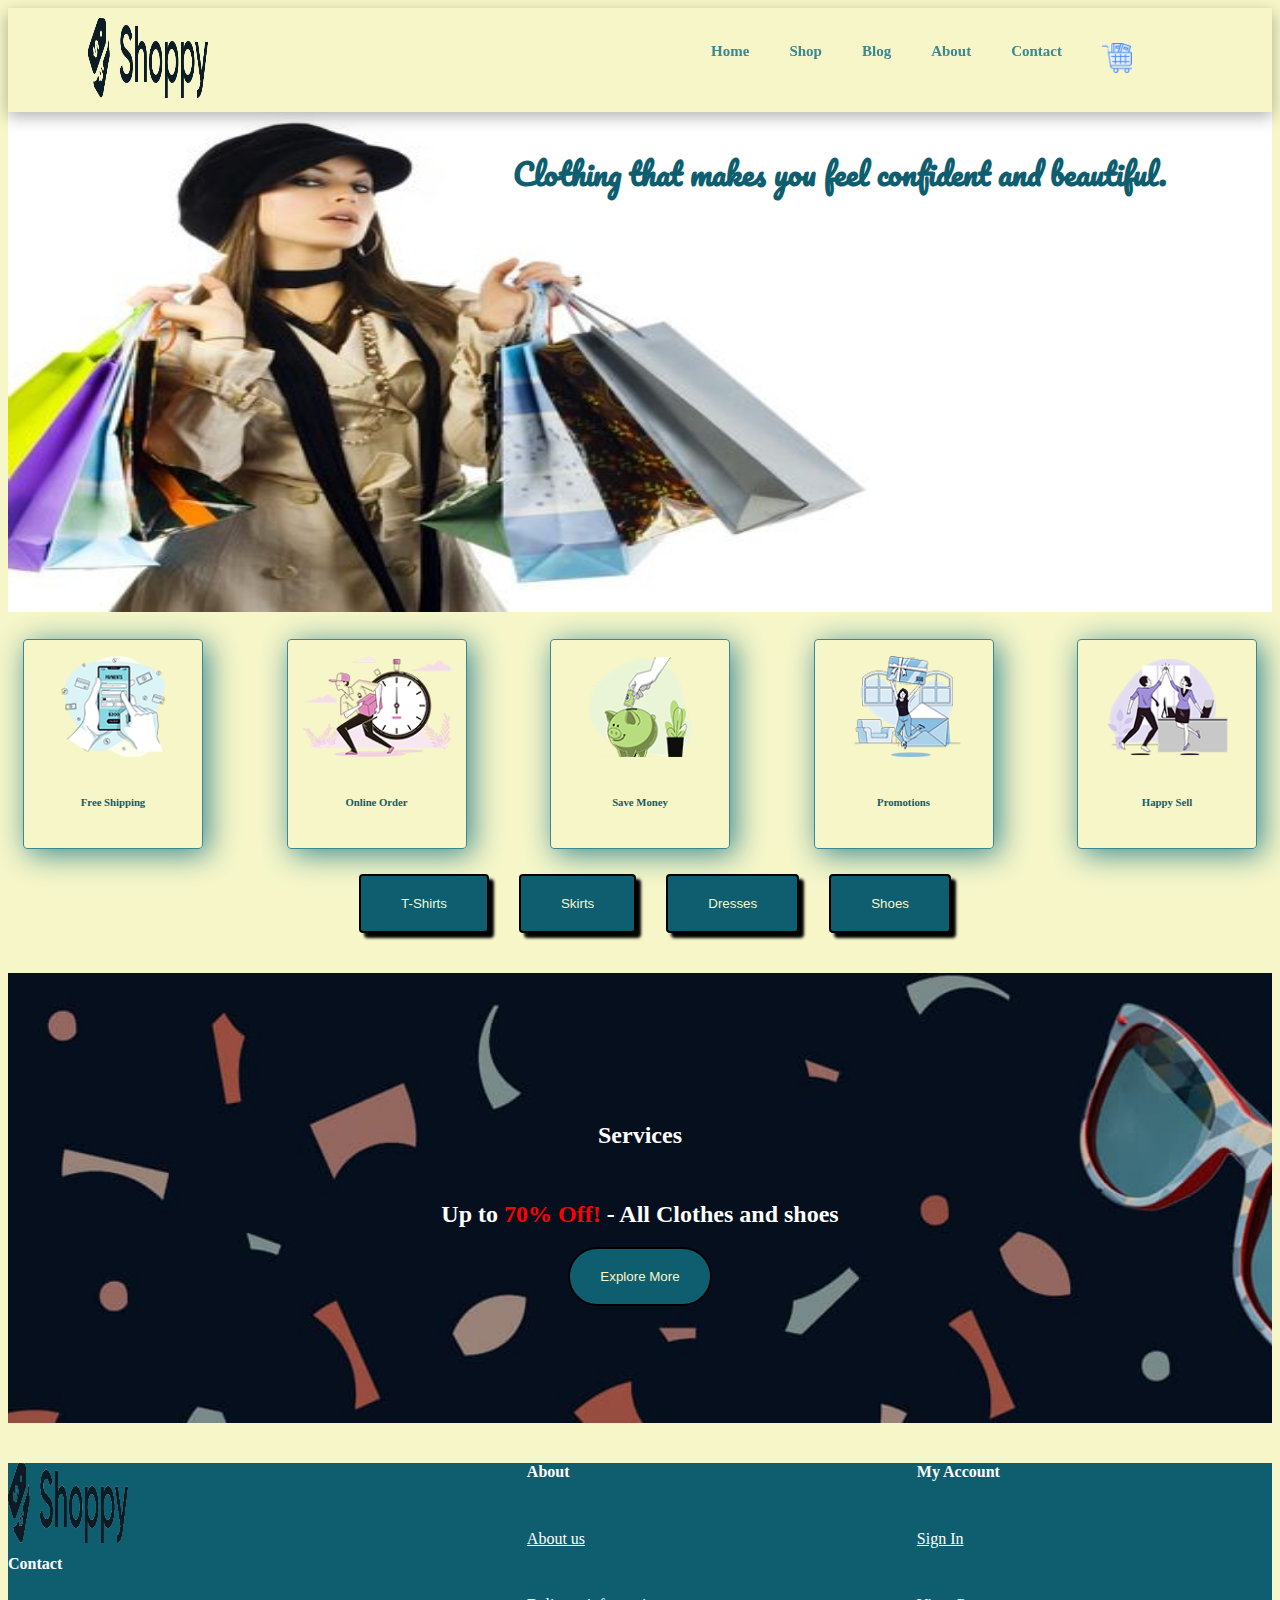
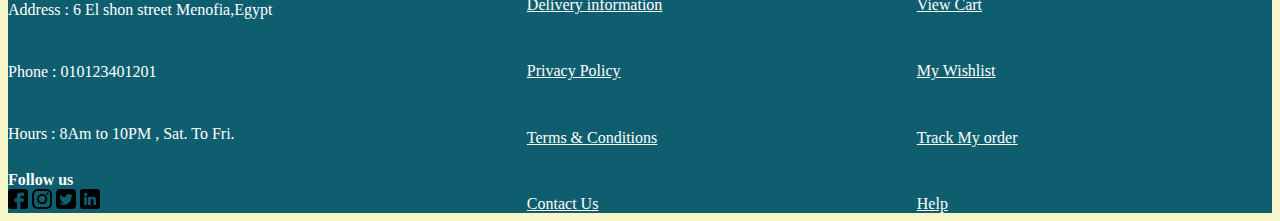
<file: index.html>
<!DOCTYPE html>
<html lang="en">

<head>
  <meta charset="UTF-8">
  <meta http-equiv="X-UA-Compatible" content="IE=edge">
  <meta name="viewport" content="width=device-width, initial-scale=1.0">
  <title>E-commerce Website</title>
  <link href="style.css" rel="stylesheet">
  <link rel="stylesheet" href="https://cdnjs.cloudflare.com/ajax/libs/font-awesome/4.7.0/css/font-awesome.min.css">
</head>

<body>
  <section id="header">
    <a href="#"><img src="images/logo.png" id="logo" class="logo" alt="logo-image"></a>

    <div id="navbar">
      <ul>
        <li><a class="active" href="index.html">Home</a></li>
        <li><a  href="shop.html">Shop</a></li>
        <li><a  href="blog.html">Blog</a></li>
        <li><a  href="about.html">About</a></li>
        <li><a  href="contact.html">Contact</a></li>
        <li><a  href="cart.html"><img src="images/card.png" style="height: 30px; width: 30px;"></a></li>
        <li><span id="display"></span></li>

      </ul>
    </div>
  </section>

  <div class="slideshow-container">
    <div class="mySlides fade">
      <img src="images/banner/b3.jpg" style="width:100%; height: 500px">
      <div class="text">
        <h2 id="txtimage1">Clothing that makes you feel confident and beautiful.</h2>
      </div>
    </div>

    <div class="mySlides fade">
      <img src="images/banner/b4.jpg" style="width:100%; height: 500px">
      <div class="text">
        <h2 id="txtimage2">Fashion that fits your lifestyle..</h2>
      </div>
    </div>

    <div class="mySlides fade">
      <img src="images/banner/b17.jpg" style="width:100%;height: 500px">
      <div class="text">
        <p id="txtimage3">Save With ShoPPy up to 70%</p>
      </div>
    </div>

    <div class="mySlides fade">
      <img src="images/banner/b18.jpg" style="width:100%;height: 500px">
      <div class="text">
        <button id="buttonhome">SHOP NOW!!</button>
      </div>
    </div>
  </div>
  <br>
  <section id="features" class="section-p1">
    <div class="fe-box">
      <img id="imgf1" src="images/features/f1.png">
      <h6>Free Shipping</h6>
    </div>
    <div class="fe-box">
      <img id="imgf1" src="images/features/f2.png">
      <h6>Online Order</h6>
    </div>
    <div class="fe-box">
      <img id="imgf1" src="images/features/f3.png">
      <h6>Save Money</h6>
    </div>
    <div class="fe-box">
      <img id="imgf1" src="images/features/f4.png">
      <h6>Promotions</h6>
    </div>
    <div class="fe-box">
      <img id="imgf1" src="images/features/f5.png">
      <h6>Happy Sell</h6>
    </div>
  </section>
  <section id="products" class="section-p1">
    <h2>Featured Products</h2>
    <p>Modern Summer Set</p>
    <div class="Product-Container">
      <div class="pro">
        <img src="images/products/f1.jpg">
        <div class="discription">
          <span>Adidas</span>
          <h5>Ravin mens S21 T-Shirt</h5>
          <div class="star">

            <span id="star1" onclick="starcolored()" class="fa fa-star "></span>
            <span id="star2" onclick="starcolored()"  class="fa fa-star "></span>
            <span id="star3" onclick="starcolored()"  class="fa fa-star "></span>
            <span id="star4" onclick="starcolored()"  class="fa fa-star"></span>
            <span id="star5" onclick="starcolored()"  class="fa fa-star"></span>

          </div>
          <h4>80$</h4>
        </div>
        <a style="padding: 0; margin: 0;" href="#"><img onclick="cart()" id="addtocard" src="images/Addtocart.png" style="width:40px ; height: 40px;"></a>
      </div>
 

      <div class="pro">
        <img src="images/products/f2.jpg">
        <div class="discription">
          <span>Adidas</span>
          <h5>Ravin mens S21 T-Shirt</h5>
          <div class="star">

            <span id="star1" onclick="starcolored()" class="fa fa-star "></span>
            <span id="star2" onclick="starcolored()"  class="fa fa-star "></span>
            <span id="star3" onclick="starcolored()"  class="fa fa-star "></span>
            <span id="star4" onclick="starcolored()"  class="fa fa-star"></span>
            <span id="star5" onclick="starcolored()"  class="fa fa-star"></span>

          </div>
          <h4>80$</h4>
        </div>
        <a style="padding: 0; margin: 0;" href="#"><img onclick="cart()" id="addtocard" src="images/Addtocart.png" style="width:40px ; height: 40px;"></a>
      </div>


      <div class="pro">
        <img src="images/products/f3.jpg">
        <div class="discription">
          <span>Adidas</span>
          <h5>Ravin mens S21 T-Shirt</h5>
          <div class="star">

            <span id="star1" onclick="starcolored()" class="fa fa-star "></span>
            <span id="star2" onclick="starcolored()"  class="fa fa-star "></span>
            <span id="star3" onclick="starcolored()"  class="fa fa-star "></span>
            <span id="star4" onclick="starcolored()"  class="fa fa-star"></span>
            <span id="star5" onclick="starcolored()"  class="fa fa-star"></span>

          </div>
          <h4>80$</h4>
        </div>
        <a style="padding: 0; margin: 0;" href="#"><img onclick="cart()" id="addtocard" src="images/Addtocart.png" style="width:40px ; height: 40px;"></a>
      </div>

      <div class="pro">
        <img src="images/products/f4.jpg">
        <div class="discription">
          <span>Adidas</span>
          <h5>Ravin mens S21 T-Shirt</h5>
          <div class="star">

            <span id="star1" onclick="starcolored()" class="fa fa-star "></span>
            <span id="star2" onclick="starcolored()"  class="fa fa-star "></span>
            <span id="star3" onclick="starcolored()"  class="fa fa-star "></span>
            <span id="star4" onclick="starcolored()"  class="fa fa-star"></span>
            <span id="star5" onclick="starcolored()"  class="fa fa-star"></span>

          </div>
          <h4>80$</h4>
        </div>
        <a style="padding: 0; margin: 0;" href="#"><img onclick="cart()" id="addtocard" src="images/Addtocart.png" style="width:40px ; height: 40px;"></a>
      </div>

      <div class="pro">
        <img src="images/products/n2.jpg"style="height: 300px;width:100%;">
        <div class="discription">
          <span>Adidas</span>
          <h5>Ravin mens S21 T-Shirt</h5>
          <div class="star">

            <span id="star1" onclick="starcolored()" class="fa fa-star "></span>
            <span id="star2" onclick="starcolored()"  class="fa fa-star "></span>
            <span id="star3" onclick="starcolored()"  class="fa fa-star "></span>
            <span id="star4" onclick="starcolored()"  class="fa fa-star"></span>
            <span id="star5" onclick="starcolored()"  class="fa fa-star"></span>

          </div>
          <h4>80$</h4>
        </div>
        <a style="padding: 0; margin: 0;" href="#"><img onclick="cart()" id="addtocard" src="images/Addtocart.png" style="width:40px ; height: 40px;"></a>
      </div>

      <div class="pro">
        <img src="images/products/n7.jpg"style="height: 300px;width:100%;">
        <div class="discription">
          <span>Adidas</span>
          <h5>Ravin mens S21 T-Shirt</h5>
          <div class="star">

            <span id="star1" onclick="starcolored()" class="fa fa-star "></span>
            <span id="star2" onclick="starcolored()"  class="fa fa-star "></span>
            <span id="star3" onclick="starcolored()"  class="fa fa-star "></span>
            <span id="star4" onclick="starcolored()"  class="fa fa-star"></span>
            <span id="star5" onclick="starcolored()"  class="fa fa-star"></span>

          </div>
          <h4>80$</h4>
        </div>
        <a style="padding: 0; margin: 0;" href="#"><img onclick="cart()" id="addtocard" src="images/Addtocart.png" style="width:40px ; height: 40px;"></a>
      </div>

      <div class="pro">
        <img src="images/products/n8.jpg"style="height: 300px;width:100%;">
        <div class="discription">
          <span>Adidas</span>
          <h5>Ravin mens S21 T-Shirt</h5>
          <div class="star">

            <span id="star1" onclick="starcolored()" class="fa fa-star "></span>
            <span id="star2" onclick="starcolored()"  class="fa fa-star "></span>
            <span id="star3" onclick="starcolored()"  class="fa fa-star "></span>
            <span id="star4" onclick="starcolored()"  class="fa fa-star"></span>
            <span id="star5" onclick="starcolored()"  class="fa fa-star"></span>

          </div>
          <h4>80$</h4>
        </div>
        <a style="padding: 0; margin: 0;" href="#"><img onclick="cart()" id="addtocard" src="images/Addtocart.png" style="width:40px ; height: 40px;"></a>
      </div>

      <div class="pro">
        <img src="images/products/n3.jpg"style="height: 300px;width:100%;">
        <div class="discription">
          <span>Adidas</span>
          <h5>Ravin mens S21 T-Shirt</h5>
          <div class="star">

            <span id="star1" onclick="starcolored()" class="fa fa-star "></span>
            <span id="star2" onclick="starcolored()"  class="fa fa-star "></span>
            <span id="star3" onclick="starcolored()"  class="fa fa-star "></span>
            <span id="star4" onclick="starcolored()"  class="fa fa-star"></span>
            <span id="star5" onclick="starcolored()"  class="fa fa-star"></span>

          </div>
          <h4>80$</h4>
        </div>
        <a style="padding: 0; margin: 0;" href="#"><img onclick="cart()" id="addtocard" src="images/Addtocart.png" style="width:40px ; height: 40px;"></a>
      </div>

    </div>

  </section>
  <section id="products2" class="section-p1">
    <h2>Featured Products</h2>
    <p>Modern Summer Set</p>
    <div class="Product-Container">
      <div class="pro">
        <img src="images/products/sk5.jpg" style="height: 300px;width:100%;">
        <div class="discription">
          <span>Adidas</span>
          <h5>Ravin mens S21 T-Shirt</h5>
          <div class="star">

            <span id="star1" onclick="starcolored()" class="fa fa-star "></span>
            <span id="star2" onclick="starcolored()"  class="fa fa-star "></span>
            <span id="star3" onclick="starcolored()"  class="fa fa-star "></span>
            <span id="star4" onclick="starcolored()"  class="fa fa-star"></span>
            <span id="star5" onclick="starcolored()"  class="fa fa-star"></span>

          </div>
          <h4>80$</h4>
        </div>
        <a style="padding: 0; margin: 0;" href="#"><img onclick="cart()" id="addtocard" src="images/Addtocart.png" style="width:40px ; height: 40px;"></a>
      </div>
 

      <div class="pro">
        <img src="images/products/sk6.jpg" style="height: 300px;width:100%;">
        <div class="discription">
          <span>Adidas</span>
          <h5>Ravin mens S21 T-Shirt</h5>
          <div class="star">

            <span id="star1" onclick="starcolored()" class="fa fa-star "></span>
            <span id="star2" onclick="starcolored()"  class="fa fa-star "></span>
            <span id="star3" onclick="starcolored()"  class="fa fa-star "></span>
            <span id="star4" onclick="starcolored()"  class="fa fa-star"></span>
            <span id="star5" onclick="starcolored()"  class="fa fa-star"></span>

          </div>
          <h4>80$</h4>
        </div>
        <a style="padding: 0; margin: 0;" href="#"><img onclick="cart()" id="addtocard" src="images/Addtocart.png" style="width:40px ; height: 40px;"></a>
      </div>


      <div class="pro">
        <img src="images/products/sk7.jpg"style="height: 300px;width:100%;">
        <div class="discription">
          <span>Adidas</span>
          <h5>Ravin mens S21 T-Shirt</h5>
          <div class="star">

            <span id="star1" onclick="starcolored()" class="fa fa-star "></span>
            <span id="star2" onclick="starcolored()"  class="fa fa-star "></span>
            <span id="star3" onclick="starcolored()"  class="fa fa-star "></span>
            <span id="star4" onclick="starcolored()"  class="fa fa-star"></span>
            <span id="star5" onclick="starcolored()"  class="fa fa-star"></span>

          </div>
          <h4>80$</h4>
        </div>
        <a style="padding: 0; margin: 0;" href="#"><img onclick="cart()" id="addtocard" src="images/Addtocart.png" style="width:40px ; height: 40px;"></a>
      </div>

      <div class="pro">
        <img src="images/products/sk8.jpg"style="height: 300px;width:100%;">
        <div class="discription">
          <span>Adidas</span>
          <h5>Ravin mens S21 T-Shirt</h5>
          <div class="star">

            <span id="star1" onclick="starcolored()" class="fa fa-star "></span>
            <span id="star2" onclick="starcolored()"  class="fa fa-star "></span>
            <span id="star3" onclick="starcolored()"  class="fa fa-star "></span>
            <span id="star4" onclick="starcolored()"  class="fa fa-star"></span>
            <span id="star5" onclick="starcolored()"  class="fa fa-star"></span>

          </div>
          <h4>80$</h4>
        </div>
        <a style="padding: 0; margin: 0;" href="#"><img onclick="cart()" id="addtocard" src="images/Addtocart.png" style="width:40px ; height: 40px;"></a>
      </div>

      <div class="pro">
        <img src="images/products/sk1.jpg"style="height: 300px;width:100%;">
        <div class="discription">
          <span>Adidas</span>
          <h5>Ravin mens S21 T-Shirt</h5>
          <div class="star">

            <span id="star1" onclick="starcolored()" class="fa fa-star "></span>
            <span id="star2" onclick="starcolored()"  class="fa fa-star "></span>
            <span id="star3" onclick="starcolored()"  class="fa fa-star "></span>
            <span id="star4" onclick="starcolored()"  class="fa fa-star"></span>
            <span id="star5" onclick="starcolored()"  class="fa fa-star"></span>

          </div>
          <h4>80$</h4>
        </div>
        <a style="padding: 0; margin: 0;" href="#"><img onclick="cart()" id="addtocard" src="images/Addtocart.png" style="width:40px ; height: 40px;"></a>
      </div>

      <div class="pro">
        <img src="images/products/sk2.jpg"style="height: 300px;width:100%;">
        <div class="discription">
          <span>Adidas</span>
          <h5>Ravin mens S21 T-Shirt</h5>
          <div class="star">

            <span id="star1" onclick="starcolored()" class="fa fa-star "></span>
            <span id="star2" onclick="starcolored()"  class="fa fa-star "></span>
            <span id="star3" onclick="starcolored()"  class="fa fa-star "></span>
            <span id="star4" onclick="starcolored()"  class="fa fa-star"></span>
            <span id="star5" onclick="starcolored()"  class="fa fa-star"></span>

          </div>
          <h4>80$</h4>
        </div>
        <a style="padding: 0; margin: 0;" href="#"><img onclick="cart()" id="addtocard" src="images/Addtocart.png" style="width:40px ; height: 40px;"></a>
      </div>

      <div class="pro">
        <img src="images/products/sk3.jpg"style="height: 300px;width:100%;">
        <div class="discription">
          <span>Adidas</span>
          <h5>Ravin mens S21 T-Shirt</h5>
          <div class="star">

            <span id="star1" onclick="starcolored()" class="fa fa-star "></span>
            <span id="star2" onclick="starcolored()"  class="fa fa-star "></span>
            <span id="star3" onclick="starcolored()"  class="fa fa-star "></span>
            <span id="star4" onclick="starcolored()"  class="fa fa-star"></span>
            <span id="star5" onclick="starcolored()"  class="fa fa-star"></span>

          </div>
          <h4>80$</h4>
        </div>
        <a style="padding: 0; margin: 0;" href="#"><img onclick="cart()" id="addtocard" src="images/Addtocart.png" style="width:40px ; height: 40px;"></a>
      </div>

      <div class="pro">
        <img src="images/products/sk4.jpg" style="height: 300px;width:100%;">
        <div class="discription">
          <span>Adidas</span>
          <h5>Ravin mens S21 T-Shirt</h5>
          <div class="star">

            <span id="star1" onclick="starcolored()" class="fa fa-star "></span>
            <span id="star2" onclick="starcolored()"  class="fa fa-star "></span>
            <span id="star3" onclick="starcolored()"  class="fa fa-star "></span>
            <span id="star4" onclick="starcolored()"  class="fa fa-star"></span>
            <span id="star5" onclick="starcolored()"  class="fa fa-star"></span>

          </div>
          <h4>80$</h4>
        </div>
        <a style="padding: 0; margin: 0;" href="#"><img onclick="cart()" id="addtocard" src="images/Addtocart.png" style="width:40px ; height: 40px;"></a>
      </div>

    </div>

  </section>
  <section id="products3" class="section-p1">
    <h2>Featured Products</h2>
    <p>Modern Summer Set</p>
    <div class="Product-Container">
      <div class="pro">
        <img src="images/products/d1.jpg"style="height: 300px;width:100%;">
        <div class="discription">
          <span>Adidas</span>
          <h5>Ravin mens S21 T-Shirt</h5>
          <div class="star">

            <span id="star1" onclick="starcolored()" class="fa fa-star "></span>
            <span id="star2" onclick="starcolored()"  class="fa fa-star "></span>
            <span id="star3" onclick="starcolored()"  class="fa fa-star "></span>
            <span id="star4" onclick="starcolored()"  class="fa fa-star"></span>
            <span id="star5" onclick="starcolored()"  class="fa fa-star"></span>

          </div>
          <h4>80$</h4>
        </div>
        <a style="padding: 0; margin: 0;" href="#"><img id="addtocard" src="images/Addtocart.png" style="width:40px ; height: 40px;"></a>
      </div>
 

      <div class="pro">
        <img src="images/products/d2.jpg"style="height: 300px;width:100%;">
        <div class="discription">
          <span>Adidas</span>
          <h5>Ravin mens S21 T-Shirt</h5>
          <div class="star">

            <span id="star1" onclick="starcolored()" class="fa fa-star "></span>
            <span id="star2" onclick="starcolored()"  class="fa fa-star "></span>
            <span id="star3" onclick="starcolored()"  class="fa fa-star "></span>
            <span id="star4" onclick="starcolored()"  class="fa fa-star"></span>
            <span id="star5" onclick="starcolored()"  class="fa fa-star"></span>

          </div>
          <h4>80$</h4>
        </div>
        <a style="padding: 0; margin: 0;" href="#"><img id="addtocard" src="images/Addtocart.png" style="width:40px ; height: 40px;"></a>
      </div>


      <div class="pro">
        <img src="images/products/d3.jpg"style="height: 300px;width:100%;">
        <div class="discription">
          <span>Adidas</span>
          <h5>Ravin mens S21 T-Shirt</h5>
          <div class="star">

            <span id="star1" onclick="starcolored()" class="fa fa-star "></span>
            <span id="star2" onclick="starcolored()"  class="fa fa-star "></span>
            <span id="star3" onclick="starcolored()"  class="fa fa-star "></span>
            <span id="star4" onclick="starcolored()"  class="fa fa-star"></span>
            <span id="star5" onclick="starcolored()"  class="fa fa-star"></span>

          </div>
          <h4>80$</h4>
        </div>
        <a style="padding: 0; margin: 0;" href="#"><img id="addtocard" src="images/Addtocart.png" style="width:40px ; height: 40px;"></a>
      </div>

      <div class="pro">
        <img src="images/products/d4.jpg"style="height: 300px;width:100%;">
        <div class="discription">
          <span>Adidas</span>
          <h5>Ravin mens S21 T-Shirt</h5>
          <div class="star">

            <span id="star1" onclick="starcolored()" class="fa fa-star "></span>
            <span id="star2" onclick="starcolored()"  class="fa fa-star "></span>
            <span id="star3" onclick="starcolored()"  class="fa fa-star "></span>
            <span id="star4" onclick="starcolored()"  class="fa fa-star"></span>
            <span id="star5" onclick="starcolored()"  class="fa fa-star"></span>

          </div>
          <h4>80$</h4>
        </div>
        <a style="padding: 0; margin: 0;" href="#"><img id="addtocard" src="images/Addtocart.png" style="width:40px ; height: 40px;"></a>
      </div>

      <div class="pro">
        <img src="images/products/d5.jpg"style="height: 300px;width:100%;">
        <div class="discription">
          <span>Adidas</span>
          <h5>Ravin mens S21 T-Shirt</h5>
          <div class="star">

            <span id="star1" onclick="starcolored()" class="fa fa-star "></span>
            <span id="star2" onclick="starcolored()"  class="fa fa-star "></span>
            <span id="star3" onclick="starcolored()"  class="fa fa-star "></span>
            <span id="star4" onclick="starcolored()"  class="fa fa-star"></span>
            <span id="star5" onclick="starcolored()"  class="fa fa-star"></span>

          </div>
          <h4>80$</h4>
        </div>
        <a style="padding: 0; margin: 0;" href="#"><img id="addtocard" src="images/Addtocart.png" style="width:40px ; height: 40px;"></a>
      </div>

      <div class="pro">
        <img src="images/products/d6.jpg"style="height: 300px;width:100%;">
        <div class="discription">
          <span>Adidas</span>
          <h5>Ravin mens S21 T-Shirt</h5>
          <div class="star">

            <span id="star1" onclick="starcolored()" class="fa fa-star "></span>
            <span id="star2" onclick="starcolored()"  class="fa fa-star "></span>
            <span id="star3" onclick="starcolored()"  class="fa fa-star "></span>
            <span id="star4" onclick="starcolored()"  class="fa fa-star"></span>
            <span id="star5" onclick="starcolored()"  class="fa fa-star"></span>

          </div>
          <h4>80$</h4>
        </div>
        <a style="padding: 0; margin: 0;" href="#"><img id="addtocard" src="images/Addtocart.png" style="width:40px ; height: 40px;"></a>
      </div>

      <div class="pro">
        <img src="images/products/d7.jpg"style="height: 300px;width:100%;">
        <div class="discription">
          <span>Adidas</span>
          <h5>Ravin mens S21 T-Shirt</h5>
          <div class="star">

            <span id="star1" onclick="starcolored()" class="fa fa-star "></span>
            <span id="star2" onclick="starcolored()"  class="fa fa-star "></span>
            <span id="star3" onclick="starcolored()"  class="fa fa-star "></span>
            <span id="star4" onclick="starcolored()"  class="fa fa-star"></span>
            <span id="star5" onclick="starcolored()"  class="fa fa-star"></span>

          </div>
          <h4>80$</h4>
        </div>
        <a style="padding: 0; margin: 0;" href="#"><img id="addtocard" src="images/Addtocart.png" style="width:40px ; height: 40px;"></a>
      </div>

      <div class="pro">
        <img src="images/products/d8.jpg"style="height: 300px;width:100%;">
        <div class="discription">
          <span>Adidas</span>
          <h5>Ravin mens S21 T-Shirt</h5>
          <div class="star">

            <span id="star1" onclick="starcolored()" class="fa fa-star "></span>
            <span id="star2" onclick="starcolored()"  class="fa fa-star "></span>
            <span id="star3" onclick="starcolored()"  class="fa fa-star "></span>
            <span id="star4" onclick="starcolored()"  class="fa fa-star"></span>
            <span id="star5" onclick="starcolored()"  class="fa fa-star"></span>

          </div>
          <h4>80$</h4>
        </div>
        <a style="padding: 0; margin: 0;" href="#"><img id="addtocard" src="images/Addtocart.png" style="width:40px ; height: 40px;"></a>
      </div>

    </div>

  </section>
  <section id="products4" class="section-p1">
    <h2>Featured Products</h2>
    <p>Modern Summer Set</p>
    <div class="Product-Container">
      <div class="pro">
        <img src="images/products/shoe1.jpg" style="height: 300px;width:100%;">
        <div class="discription">
          <span>Adidas</span>
          <h5>Ravin mens S21 T-Shirt</h5>
          <div class="star">

            <span id="star1" onclick="starcolored()" class="fa fa-star "></span>
            <span id="star2" onclick="starcolored()"  class="fa fa-star "></span>
            <span id="star3" onclick="starcolored()"  class="fa fa-star "></span>
            <span id="star4" onclick="starcolored()"  class="fa fa-star"></span>
            <span id="star5" onclick="starcolored()"  class="fa fa-star"></span>

          </div>
          <h4>80$</h4>
        </div>
        <a style="padding: 0; margin: 0;" href="#"><img id="addtocard" src="images/Addtocart.png" style="width:40px ; height: 40px;"></a>
      </div>
 

      <div class="pro">
        <img src="images/products/shoe2.jpg"style="height: 300px;width:100%;">
        <div class="discription">
          <span>Adidas</span>
          <h5>Ravin mens S21 T-Shirt</h5>
          <div class="star">

            <span id="star1" onclick="starcolored()" class="fa fa-star "></span>
            <span id="star2" onclick="starcolored()"  class="fa fa-star "></span>
            <span id="star3" onclick="starcolored()"  class="fa fa-star "></span>
            <span id="star4" onclick="starcolored()"  class="fa fa-star"></span>
            <span id="star5" onclick="starcolored()"  class="fa fa-star"></span>

          </div>
          <h4>80$</h4>
        </div>
        <a style="padding: 0; margin: 0;" href="#"><img id="addtocard" src="images/Addtocart.png" style="width:40px ; height: 40px;"></a>
      </div>


      <div class="pro">
        <img src="images/products/shoe3.jpg"style="height: 300px;width:100%;">
        <div class="discription">
          <span>Adidas</span>
          <h5>Ravin mens S21 T-Shirt</h5>
          <div class="star">

            <span id="star1" onclick="starcolored()" class="fa fa-star "></span>
            <span id="star2" onclick="starcolored()"  class="fa fa-star "></span>
            <span id="star3" onclick="starcolored()"  class="fa fa-star "></span>
            <span id="star4" onclick="starcolored()"  class="fa fa-star"></span>
            <span id="star5" onclick="starcolored()"  class="fa fa-star"></span>

          </div>
          <h4>80$</h4>
        </div>
        <a style="padding: 0; margin: 0;" href="#"><img id="addtocard" src="images/Addtocart.png" style="width:40px ; height: 40px;"></a>
      </div>

      <div class="pro">
        <img src="images/products/shoe4.jpg"style="height: 300px;width:100%;">
        <div class="discription">
          <span>Adidas</span>
          <h5>Ravin mens S21 T-Shirt</h5>
          <div class="star">

            <span id="star1" onclick="starcolored()" class="fa fa-star "></span>
            <span id="star2" onclick="starcolored()"  class="fa fa-star "></span>
            <span id="star3" onclick="starcolored()"  class="fa fa-star "></span>
            <span id="star4" onclick="starcolored()"  class="fa fa-star"></span>
            <span id="star5" onclick="starcolored()"  class="fa fa-star"></span>

          </div>
          <h4>80$</h4>
        </div>
        <a style="padding: 0; margin: 0;" href="#"><img id="addtocard" src="images/Addtocart.png" style="width:40px ; height: 40px;"></a>
      </div>

      <div class="pro">
        <img src="images/products/shoe5.jpg"style="height: 300px;width:100%;">
        <div class="discription">
          <span>Adidas</span>
          <h5>Ravin mens S21 T-Shirt</h5>
          <div class="star">

            <span id="star1" onclick="starcolored()" class="fa fa-star "></span>
            <span id="star2" onclick="starcolored()"  class="fa fa-star "></span>
            <span id="star3" onclick="starcolored()"  class="fa fa-star "></span>
            <span id="star4" onclick="starcolored()"  class="fa fa-star"></span>
            <span id="star5" onclick="starcolored()"  class="fa fa-star"></span>

          </div>
          <h4>80$</h4>
        </div>
        <a style="padding: 0; margin: 0;" href="#"><img id="addtocard" src="images/Addtocart.png" style="width:40px ; height: 40px;"></a>
      </div>

      <div class="pro">
        <img src="images/products/shoe6.jpg"style="height: 300px;width:100%;">
        <div class="discription">
          <span>Adidas</span>
          <h5>Ravin mens S21 T-Shirt</h5>
          <div class="star">

            <span id="star1" onclick="starcolored()" class="fa fa-star "></span>
            <span id="star2" onclick="starcolored()"  class="fa fa-star "></span>
            <span id="star3" onclick="starcolored()"  class="fa fa-star "></span>
            <span id="star4" onclick="starcolored()"  class="fa fa-star"></span>
            <span id="star5" onclick="starcolored()"  class="fa fa-star"></span>

          </div>
          <h4>80$</h4>
        </div>
        <a style="padding: 0; margin: 0;" href="#"><img id="addtocard" src="images/Addtocart.png" style="width:40px ; height: 40px;"></a>
      </div>

      <div class="pro">
        <img src="images/products/shoe7.jpg"style="height: 300px;width:100%;">
        <div class="discription">
          <span>Adidas</span>
          <h5>Ravin mens S21 T-Shirt</h5>
          <div class="star">

            <span id="star1" onclick="starcolored()" class="fa fa-star "></span>
            <span id="star2" onclick="starcolored()"  class="fa fa-star "></span>
            <span id="star3" onclick="starcolored()"  class="fa fa-star "></span>
            <span id="star4" onclick="starcolored()"  class="fa fa-star"></span>
            <span id="star5" onclick="starcolored()"  class="fa fa-star"></span>

          </div>
          <h4>80$</h4>
        </div>
        <a style="padding: 0; margin: 0;" href="#"><img id="addtocard" src="images/Addtocart.png" style="width:40px ; height: 40px;"></a>
      </div>

      <div class="pro">
        <img src="images/products/shoe8.jpg"style="height: 300px;width:100%;">
        <div class="discription">
          <span>Adidas</span>
          <h5>Ravin mens S21 T-Shirt</h5>
          <div class="star">

            <span id="star1" onclick="starcolored()" class="fa fa-star "></span>
            <span id="star2" onclick="starcolored()"  class="fa fa-star "></span>
            <span id="star3" onclick="starcolored()"  class="fa fa-star "></span>
            <span id="star4" onclick="starcolored()"  class="fa fa-star"></span>
            <span id="star5" onclick="starcolored()"  class="fa fa-star"></span>

          </div>
          <h4>80$</h4>
        </div>
        <a style="padding: 0; margin: 0;" href="#"><img id="addtocard" src="images/Addtocart.png" style="width:40px ; height: 40px;"></a>
      </div>

    </div>

  </section>
  <section id="buttons">
  <button onclick="Tshirt()">T-Shirts</button>
  <button onclick="Skirts()">Skirts</button>
  <button onclick="Dresses()">Dresses</button>
  <button onclick="Shoes()">Shoes</button>
  </section>
<section id="banner" class="section-ban">
 <h4 id="banh4">Services</h4>
 <h2 id="banh2">Up to <span>70% Off!</span> - All Clothes and shoes</h2>
 <button id="banbutt">Explore More</button>
</section>

<footer id="footer">
  <div class="col">
    <img id="logo" src="images/logo.png">
    <h4>Contact</h4>
    <p>Address : 6 El shon street Menofia,Egypt</p>
    <p>Phone : 010123401201 </p>
    <p>Hours : 8Am to 10PM , Sat. To Fri. </p>
    <div class="follow">
      <h4>Follow us</h4>
      <div class="icons">
       <img src="images/Social/facebook.png" alt="facebook icon" style="height:20px; width: 20px;">
       <img src="images/Social/instagram.png" alt="instagram icon" style="height:20px; width: 20px;">
       <img src="images/Social/twitter.png" alt="twitter icon" style="height:20px; width: 20px;">
       <img src="images/Social/linkedin.png" alt="linkedin icon" style="height:20px; width: 20px;">
      </div>
    </div>
  </div>
  <div class="col">
    <h4>About</h4>
    <a href="#">About us</a>  
    <a href="#">Delivery information</a>
    <a href="#">Privacy Policy</a>
    <a href="#">Terms & Conditions</a>
    <a href="#">Contact Us</a>
  </div>
  <div class="col">
    <h4>My Account</h4>
    <a href="#">Sign In</a>
    <a href="#">View Cart</a>
    <a href="#">My Wishlist</a>
    <a href="#">Track My order</a>
    <a href="#">Help</a>
  </div>
  <div>
    <button onclick="topFunction()" id="myBtn" title="Go to top">Top</button>
  </div>
</footer>
  <script src="script.js"></script>
</body>

</html>
</file>
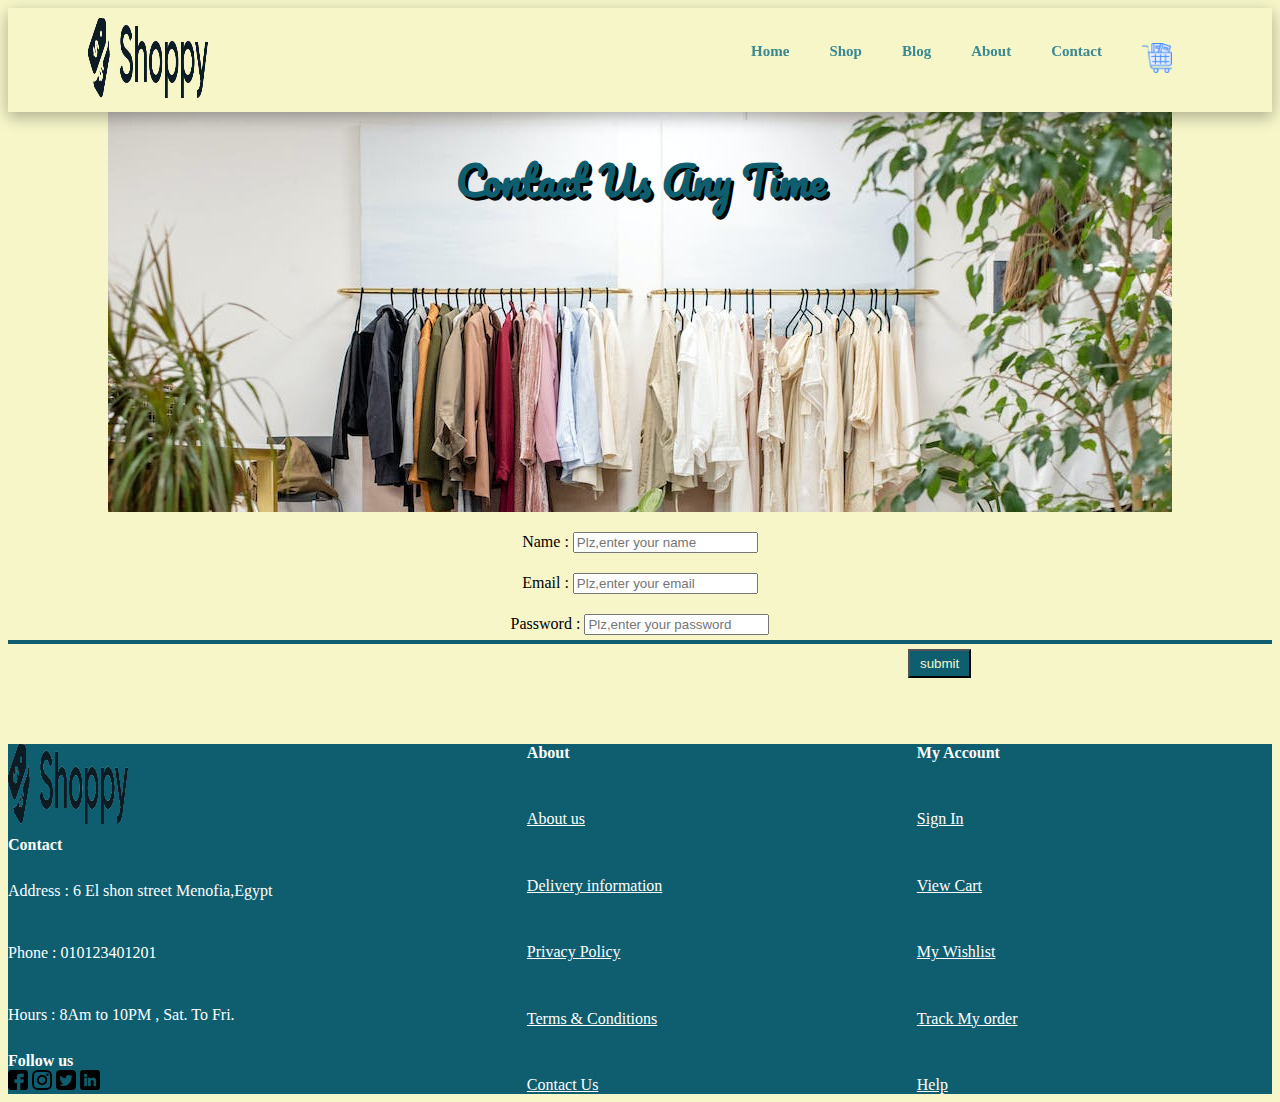
<file: contact.html>
<!DOCTYPE html>
<html lang="en">

<head>
  <meta charset="UTF-8">
  <meta http-equiv="X-UA-Compatible" content="IE=edge">
  <meta name="viewport" content="width=device-width, initial-scale=1.0">
  <title>Contact</title>
  <link href="style.css" rel="stylesheet">
</head>
<body>
  <section id="header">
    <a href="#"><img src="images/logo.png" id="logo" class="logo" alt="logo-image"></a>

    <div id="navbar">
      <ul>
        <li><a  href="index.html">Home</a></li>
        <li><a  href="shop.html">Shop</a></li>
        <li><a  href="blog.html">Blog</a></li>
        <li><a class="active" href="about.html">About</a></li>
        <li><a  href="contact.html">Contact</a></li>
        <li><a  id="add" href="cart.html"><img src="images/card.png" style="height: 30px; width: 30px;"></a></li>

      </ul>
    </div>
  </section>
  
<section id="contactHeader" class="contactHeader">
  <h2 id="h2contact">Contact Us Any Time</h2>

</section>
<section id="form">
    <form>
  <label for="input1">Name :</label>
  <input value="" id="input1" type="text" placeholder="Plz,enter your name" pattern="[A-Za-z]{3,}"><br>


<label for="email">Email :</label>
<input
value=""
id="input2" 
type="email"
placeholder="Plz,enter your email"
><br>

<label for="password">Password :</label>
<input
value=""
id="input3" 
type="password"
placeholder="Plz,enter your password"
>
    <div id="errormessages">
    <p id="errorname">Name is not valid</p>
    <p id="errorpassword">password must be 8 characters at least</p>
    <p id="erroremail">Email is not valid</p></div>
</form>
</section>
<div>
  <button id="submit" onclick="submit()">submit</button>
</div>

<div id="whiteSpace">
  <p></p>
</div>
<footer>
  <div id="footer">
  <div class="col">
    <img id="logo" src="images/logo.png">
    <h4>Contact</h4>
    <p>Address : 6 El shon street Menofia,Egypt</p>
    <p>Phone : 010123401201 </p>
    <p>Hours : 8Am to 10PM , Sat. To Fri. </p>
    <div class="follow">
      <h4>Follow us</h4>
      <div class="icons">
       <img src="images/Social/facebook.png" alt="facebook icon" style="height:20px; width: 20px;">
       <img src="images/Social/instagram.png" alt="instagram icon" style="height:20px; width: 20px;">
       <img src="images/Social/twitter.png" alt="twitter icon" style="height:20px; width: 20px;">
       <img src="images/Social/linkedin.png" alt="linkedin icon" style="height:20px; width: 20px;">
      </div>
    </div>
  </div>
  <div class="col">
    <h4>About</h4>
    <a href="#">About us</a>  
    <a href="#">Delivery information</a>
    <a href="#">Privacy Policy</a>
    <a href="#">Terms & Conditions</a>
    <a href="#">Contact Us</a>
  </div>
  <div class="col">
    <h4>My Account</h4>
    <a href="#">Sign In</a>
    <a href="#">View Cart</a>
    <a href="#">My Wishlist</a>
    <a href="#">Track My order</a>
    <a href="#">Help</a>
  </div>
  <div>
    <button onclick="topFunction()" id="myBtn" title="Go to top">Top</button>
  </div>
</div>
</footer>
    <script src="contact.js"></script>
</body>
</html>
</file>
<file: style.css>
body {
  background-color: #F6F6C9;
}

#header {
  display: flex;
  align-items: center;
  justify-content: space-between;
  padding: 10px 80px;
  background-color: #F6F6C9;
  box-shadow: 0px 5px 15px rgb(0, 0, 0, 0.3);
  z-index: 999;
  position: sticky;
  top: 0;
  left: 0;
}

#navbar {
  display: flex;
  align-items: center;
  justify-content: center;

}

#navbar li {
  list-style: none;
  padding: 0 20px;
  float: left;
  position: relative;
}


#navbar li a {
  text-decoration: none;
  font-size: 15px;
  font-weight: 600;
  color: #3A8891;
  display: block;
  transition: 0.3 ease;
}

#navbar li a:hover {
  color: #0E5E6F;
  text-decoration: underline;
}
#count {
  top: 4px;
}
/* Home */
* {
  box-sizing: border-box
}

.slideshow-container {
  max-width: 100%;
  position: relative;
  margin: auto;
}

.mySlides {
  display: none;
}


.text {
  padding: 8px 12px;
  position: absolute;
  bottom: 8px;
  width: 100%;
}


.fade {
  animation-name: fade;
  animation-duration: 1.5s;
}

@font-face {
  font-family: anton;
  src: url(Fonts/Anton/Anton-Regular.ttf);
}

@font-face {
  font-family: pacifico;
  src: url(Fonts/Pacifico/Pacifico-Regular.ttf);
}

#txtimage1 {
  color: #0E5E6F;
  margin-bottom: 400px;
  margin-left: 400px;
  font-family: pacifico;
  text-align: center;
  font-size: 30px;
}

#txtimage2 {
  color: #F6F6C9;
  color: #0E5E6F;
  margin-bottom: 200px;
  margin-left: 30px;
  font-family: anton;
  font-size: 40px;
}

#txtimage3 {
  color: #0E5E6F;
  text-shadow: 0.5px 0.5px white;
  margin-bottom: 300px;
  margin-left: 60px;
  font-size: 20px;
}

#buttonhome {
  color: #0E5E6F;
  border: 0;
  padding: 14px 80px 14px 65px;
  font-weight: 700;
  cursor: pointer;
  font-size: 15px;
}

@keyframes fade {
  from {
    opacity: .4
  }

  to {
    opacity: 1
  }
}

/* features */
#features {
  display: flex;
  align-items: center;
  justify-content: space-between;
  flex-wrap: wrap;
}

.section-p {
  padding: 40px 80px;
}

#features .fe-box {
  text-align: center;
  box-shadow: 5px 5px 30px #3A8891;
  width: 180px;
  padding: 15px 15px;
  border: 1px solid #3A8891;
  border-radius: 4px;
  margin: 5px 15px;

}

#features h6 {
  color: #0E5E6F;
}

#features .fe-box:hover {
  box-shadow: 10px 10px 10px #0E5E6F;

}

#features .fe-box img {
  width: 100%;
  margin-bottom: 10px;
}

/*products1*/
#products,
#products2,
#products3,
#products4 {
  text-align: center;
  display: none;
}

#products .pro,
#products2 .pro,
#products3 .pro,
#products4 .pro {
  min-width: 250px;
  width: 23%;
  padding: 10px 15px;
  border: 1px solid #3A8891;
  box-shadow: 20px 20px 30px #3A8891, rgb(0, 0, 0, 0.3);
  cursor: pointer;
  border-radius: 25px;
  position: relative;

}

#products .pro:hover,
#products2 .pro:hover #products3 .pro:hover #products4 .pro:hover {

  box-shadow: 10px 10px 20px #3A8891, rgb(0, 0, 0, 0.5);
}

#products .pro img ,#products2 .pro img
#products3 .pro img,#products4 .pro img{
  width: 100%;
  border-radius: 20px;
}

#products .pro .discription ,#products2 .pro .discription ,#products3 .pro .discription ,#products4 .pro .discription {
  text-align: start;
  padding: 0px 0;
}

#products h2,#products p 
#products2 h2,#products2 p 
    #products3 h2,#products3 p 
  #products4 h2,#products4 p { 
  color: #0E5E6F;
  font-family: Cambria;
}

div.discription {
  margin: 0;
  padding: 0;
}

#products .pro .discription span,
#products2  .pro .discription span,
#products3 .pro .discription span,
#products4 .pro .discription span
{
  color: grey;
  font-size: 15px;
}

#products .pro .discription h4,
#products2 .pro .discription h4,
#products3 .pro .discription h4,
#products4 .pro .discription h4
 {
  padding: 0;
  margin: 0;
  color: #0E5E6F;
}

#products .pro .discription h5 ,
#products2 .pro .discription h5 ,
#products3 .pro .discription h5 ,
#products4 .pro .discription h5 
{
  color: black;
  padding: 0;
  margin: 0;
}

div.star .checked {
  color: orange;
}

#addtocard {
  border-radius: 2px;
  padding: 5px 5px;
  margin-left: 80px;
  line-height: 30px;
  position: absolute;
  bottom: 20px;
}

#products .Product-Container,
#products2 .Product-Container,
#products3 .Product-Container,
#products4 .Product-Container
{
  display: flex;
  justify-content: space-between;
  padding-top: 20px;
  flex-wrap: wrap;
}


#buttons button {
  justify-content: center;
  color: #F6F6C9;
  background-color: #0E5E6F;
  padding: 20px 40px;
  margin-top: 20px;
  margin-left: 30px;
  border-radius: 4px;
  border: 2px solid black;
  box-shadow: 5px 5px 3px black;
  cursor: pointer;
}

#buttons {
  display: flex;
  align-items: center;
  justify-content: center;
  flex-wrap: wrap;
}

#banner{
  margin: 40px 0px;
  display: flex;
  text-align: center;
  flex-direction: column;
  justify-content: center;
  align-items: center;
  background-image: url(images/banner/b2.jpg);
  width: 100%;
  height: 50vh;
  background-size: cover;
  background-position: center;
}
#banh4 , #banh2
{
  font-size: x-large;
  font-family: cambria;
  color: white;
}
#banbutt
{
  color:#F6F6C9 ;
  background-color: #0E5E6F;
  padding: 20px 30px;
  border: 2px solid black;
  border-radius: 30px;

}

#banh2 span {
  color: red;
}
#footer {
  background-color: #0E5E6F;
}
#footer {
  
  margin-top: 10px;
  width: 100%;
  justify-content: space-between;
  flex-wrap: wrap;
  display: flex;
  position: relative;
  height: 350px;
}
#footer .col {
  justify-content: space-between;
  display: flex;
  flex-direction: column;
  align-items: flex-start;
  padding: 0px;
  margin-top: 0px;
}
.follow h4 , .col h4 {
  margin: 0px; 
  color: white;
}
#footer .col a ,#footer .col p{
  color: white;
}
#myBtn {
  display: none; 
  position: fixed;
  bottom: 20px; 
  right: 30px; 
  z-index: 99; 
  border: none; 
  outline: none; 
  background-color:#0E5E6F ;
  color: #F6F6C9; 
  cursor: pointer; 
  border-radius: 10px; 
  font-size: 18px;
}

#logo {
  width: 120px;
  height: 80px;
  stroke: in #0E5E6F;
}


/* About page */
#page-header.about-header {
  background-image: url(images/about/banner1.jpeg);
  position: relative;
  width: 100%;
  height: 400px;
}
#page-header h2 {
  position: absolute;
  flex-wrap: wrap;
  justify-content: center;
  text-align: center;
  align-items: center;
  margin-top: 90px;
  margin-left: 500px;
  color: white;
  background-color: #0E5E6F;
  padding: 10px 30px;
  border-radius: 9px;
}
#page-header p {
  position: absolute;
  flex-wrap: wrap;
  justify-content: center;
  text-align: center;
  align-items: center;
  margin-top: 150px;
  margin-left: 490px;
  color: #0E5E6F;
  background-color: white;
  padding: 10px 30px;
  border-radius: 9px;
}
#about div {
  padding: 20px 40px;
}
#about {
  display: flex;
  align-items: center;
}
#about img{
   width: 50%;
   height: auto;
}
#whiteSpace {
  padding:20px 0px;
}
/* contact us page */

#contactHeader.contactHeader {
  background-image: url(images/contact/contact-us.png);
  background-repeat: no-repeat;
  position: relative;
  height: 400px;
  justify-content: center;
  flex-wrap: wrap;
  display: flex;  
  margin: 0px 100px;
  max-width: 100%;
  overflow-x: hidden;
}
#h2contact {
  color: #0E5E6F;
  font-family: pacifico;
  font-size: 40px;
  text-shadow: 3px 3px black;
}


div.section1 h3{
  text-align: center;
  text-decoration: overline;
  color: cornsilk;
  background-color: crimson;
}
#form form {
   text-align: center;
} 
input{
  margin-top: 20px;
}
#errorname , #errorpassword , #erroremail , #errorgender , #errorsport , #errorcountry{
  color: red;
  display: none;
}
#submit {
  margin-left: 900px;
  background-color: #0E5E6F;
  color: #F6F6C9 ;
  padding: 5px 10px;
  margin-top:5px ;
  cursor: pointer;
}

#errormessages {
  border: 2px solid #0E5E6F;
  margin-top: 5px;
}
</file>
